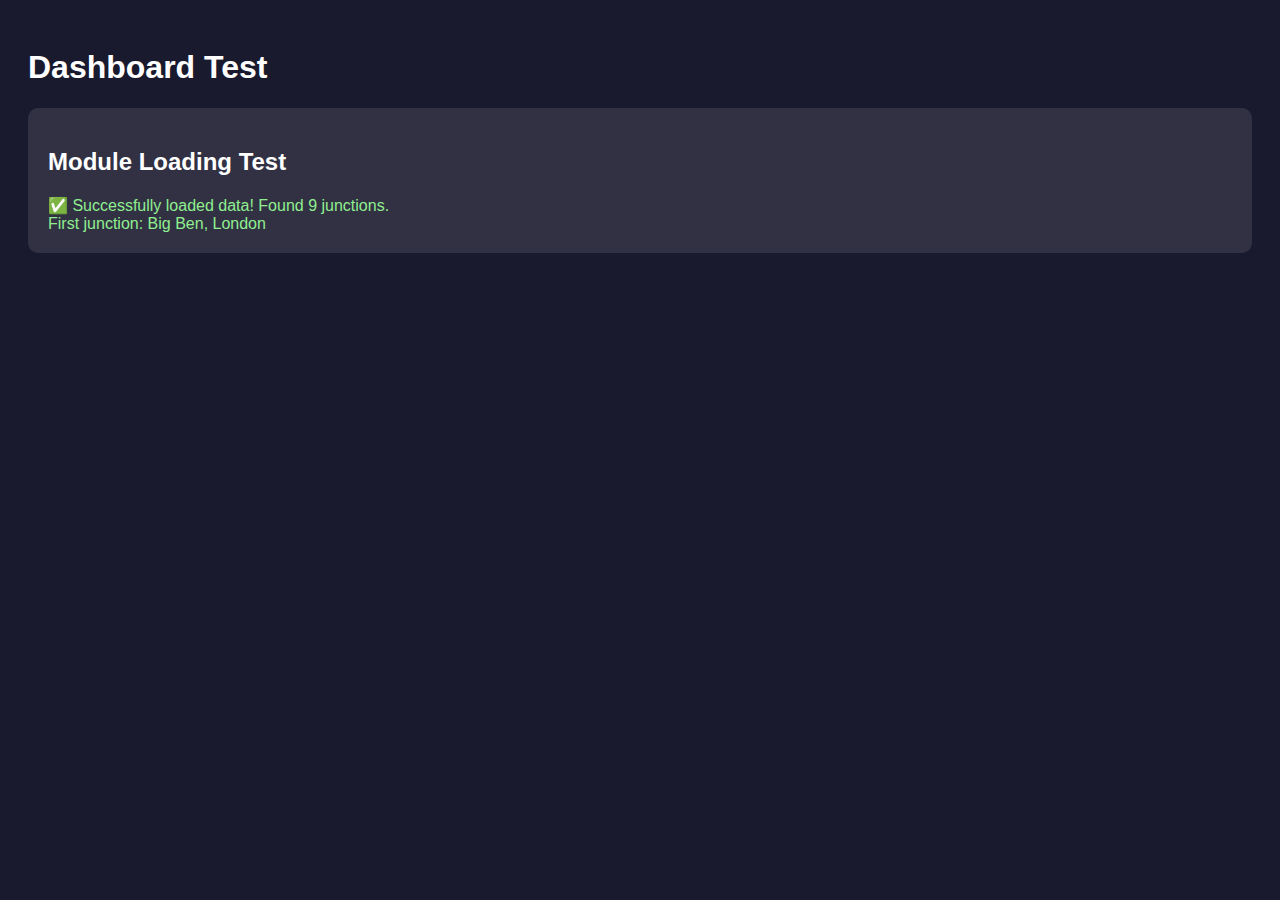
<file: frontend/test.html>
<!DOCTYPE html>
<html lang="en">
<head>
  <meta charset="UTF-8">
  <meta name="viewport" content="width=device-width, initial-scale=1.0">
  <title>Test Dashboard</title>
  <style>
    body {
      font-family: Arial, sans-serif;
      background: #1a1a2e;
      color: white;
      padding: 20px;
    }
    .test-section {
      background: rgba(255,255,255,0.1);
      padding: 20px;
      margin: 10px 0;
      border-radius: 10px;
    }
  </style>
</head>
<body>
  <h1>Dashboard Test</h1>
  <div class="test-section">
    <h2>Module Loading Test</h2>
    <div id="status">Testing...</div>
  </div>
  
  <script type="module">
    const statusDiv = document.getElementById('status');
    
    async function testModules() {
      try {
        // Test if fetch works
        const response = await fetch('./data/dummy_traffic.json');
        if (!response.ok) {
          statusDiv.innerHTML = `❌ Failed to load data: ${response.status}`;
          statusDiv.style.color = 'red';
          return;
        }
        
        const data = await response.json();
        statusDiv.innerHTML = `✅ Successfully loaded data! Found ${data.length} junctions.`;
        statusDiv.style.color = 'lightgreen';
        
        // Show first junction
        if (data.length > 0) {
          statusDiv.innerHTML += `<br>First junction: ${data[0].name}`;
        }
      } catch (error) {
        statusDiv.innerHTML = `❌ Error: ${error.message}`;
        statusDiv.style.color = 'red';
        console.error('Test failed:', error);
      }
    }
    
    testModules();
  </script>
</body>
</html>
</file>
